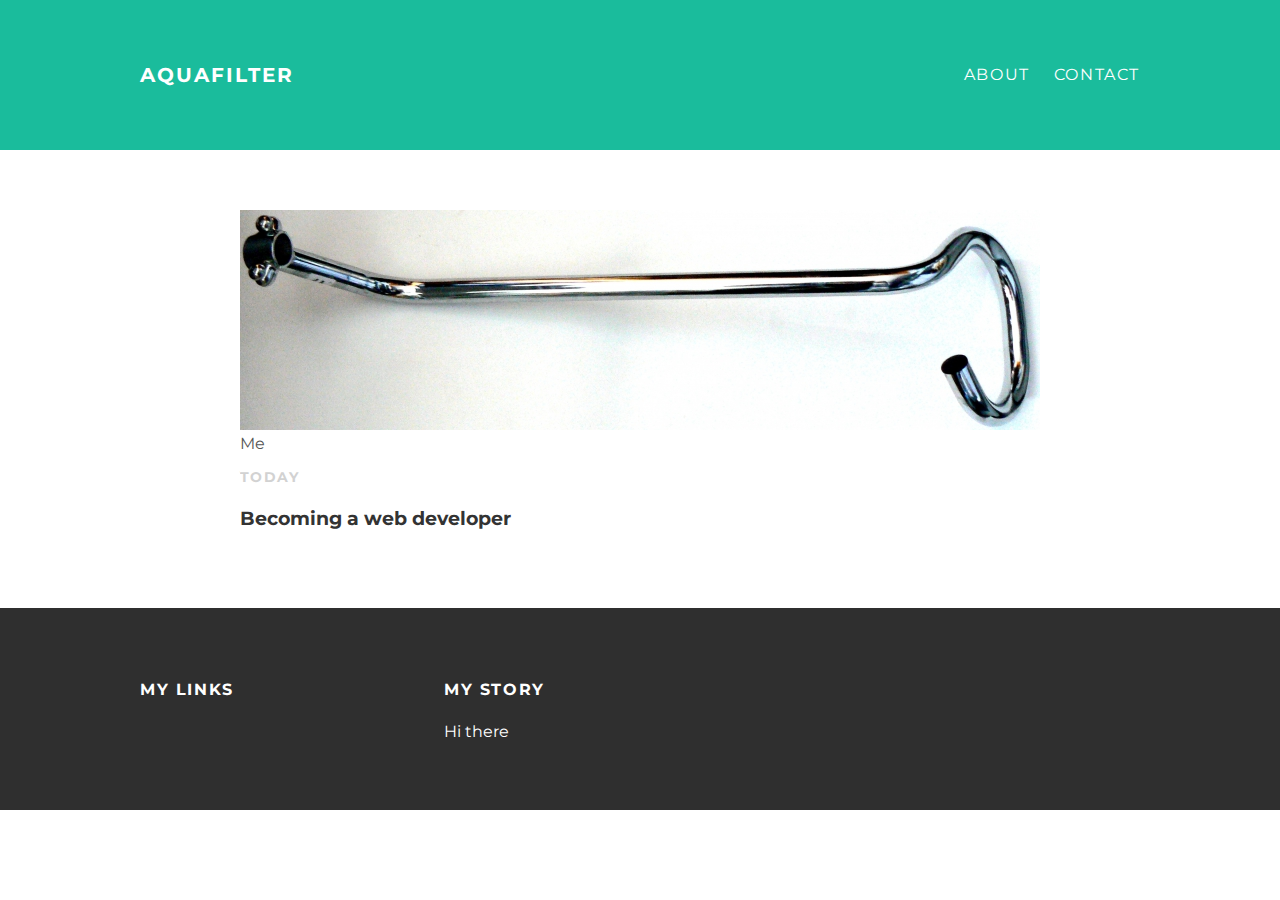
<file: index.html>
<!DOCTYPE html>
<html>
  <head>
    <title>Aquafilter</title>
    <link rel="stylesheet"  href="styles.css" type="text/css">
  </head>
  <body>
    
    <div id="header">
      <div class="container">
        <a id="header-title" href="index.html">Aquafilter</a>
        <ul id="header-nav">
          <li> <a href="about.html">About</a></li>
          <li> <a href="contact.html">Contact</a></li>
        </ul>
      </div>
    </div>

    <div id="content">
      <div class="container">
        <div class="post">
          <div class="post-autor">
            <img src="me.jpg">
            <span>Me</span>
          </div>
          <p class="post-date">Today</p>
          <h3 class="post-title">Becoming a web developer</h3>
          <div class="post-content">
            <p></p>
            <p></p>
          </div>
        </div>
    </div>
  </div>

    <div id="footer">
      <div class="container">

        <div class="column">
          <h4>My links</h4>
          <p>
            <a href=""></a>
          <br>
          <a href=""></a>
        </p>
        </div>

        <div class="column">
          <h4>My story</h4>
          <p>Hi there</p>
    </div>

  </div>
</div>
  </body>
</html>
</file>
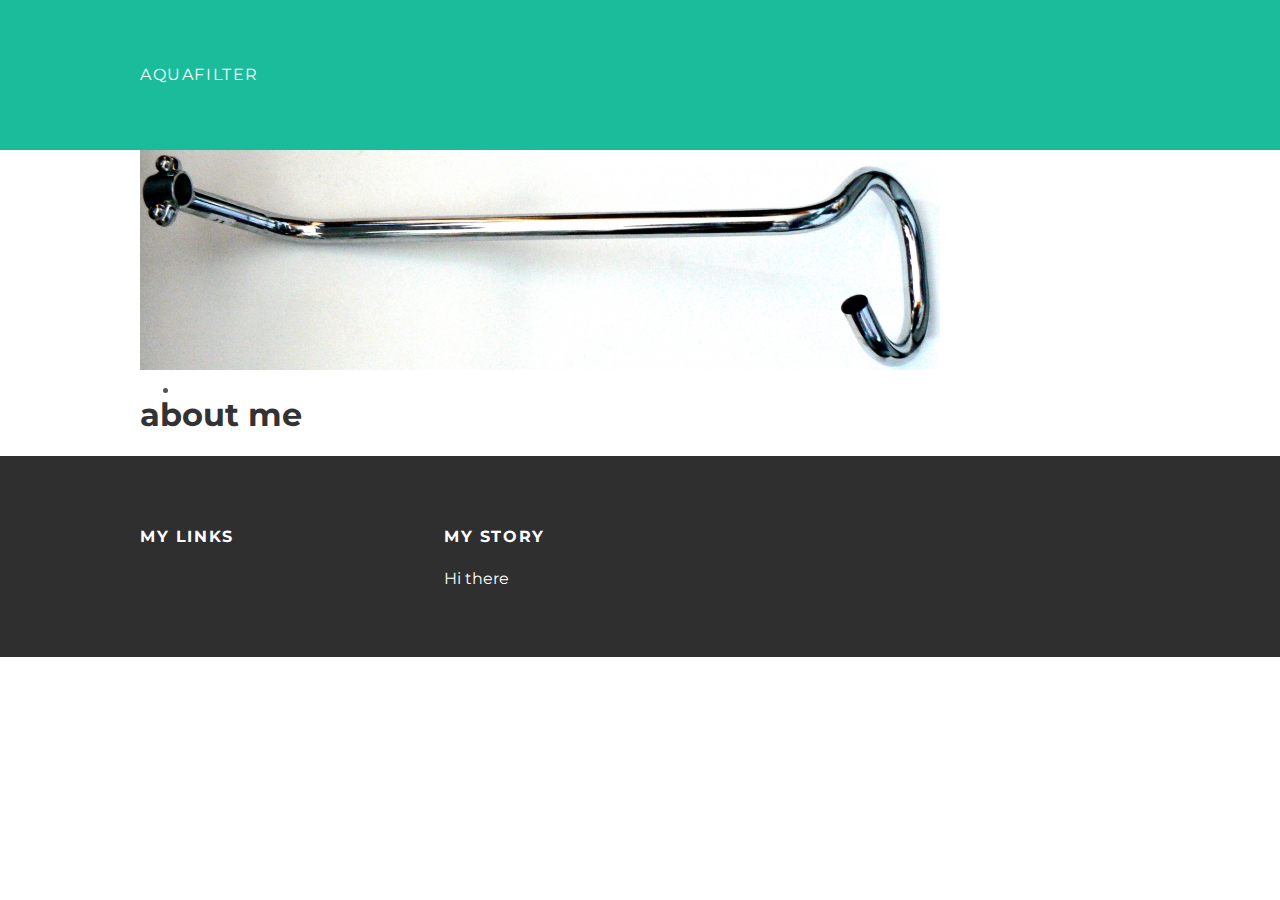
<file: about.html>
<!DOCTYPE html>
<html>
  <head>
    <title>Aquafilter</title>
    <link rel="stylesheet" type="text/css" href="styles.css">
  </head>
  <body>
    <div id="header">
      <div class="container">
        <a href="index.html">Aquafilter</a>
        <ul>
          <li> <a href="about.html">About</a></li>
          <li> <a href="contact.html">Contact</a></li>
        </ul>
      </div>
    </div>
    <div id="content">
      <div class="container">
        <div class="About">
          <div class="About-autor">
            <img src="me.jpg">
          </div>
          <h1 class="About-title">about me</h1>
          <div class="About-content">
            <p></p>
            <p></p>
          </div>
        </div>
    </div>
  </div>
    <div id="footer">
      <div class="container">
        <div class="column">
          <h4>My links</h4>
          <p>
            <a
            href=""></a>
          <br>
          <a href=""></a>
        </p>
        </div>
        <div class="column">
          <h4>My story</h4>
          <p>Hi there</p>
    </div>
  </div>
</div>
  </body>
</html>
</file>
<file: styles.css>
@import url(http://fonts.googleapis.com/css?family=Montserrat:400,700);

body {
  margin: 0;
  color: #555;

  font-family: 'Montserrat',sans-serif;
}

#header {
  background-color: #1abc9c;
  height: 150px;
  line-height: 150px;
}

#header a {
    color: white;
    text-decoration: none;

    text-transform: uppercase;
    letter-spacing: 0.1em;
}

#header a:hover {
  color: #222;
}

#header-title {
  display: block;
  float: left;

  font-size: 20px;
  font-weight: bold;
}

#header-nav {
  display: block;
  float: right;
  margin-top: 0;
}

#header-nav li {
  display: inline;
  padding-left: 20px;
}
.container {
  max-width: 1000px;
  margin: 0 auto;
}

#footer {
  background-color: #2f2f2f;
  padding: 50px 0;
}

.column {
  min-width: 300px;
  display: inline-block;
  vertical-align: top;
}

#footer h4 {
  color: white;
  text-transform: uppercase;
  letter-spacing: 0.1em;
}

#footer p {
  color: white;
}

a {
  color: #1abc9c;
  text-decoration:none;
}

a:hover {
  color: #F6A623;
}

.post, .about {
  max-width: 800px;
  margin: 0 auto;
  padding: 60px 0;
}

.post-author img {
  width: 50px;
  height: 50px;
  vertical-align: middle;
}

.post-author span {
  margin-left: 16px;
}

.post-date {
  color: #D2D2D2;

  font-size: 14px;
  font-weight: bold;

  text-transform: uppercase;
  letter-spacing: 0.1em;
}

h1,h2,h3,h4 {
  color: #333;
}
p{
  line-height: 1.5;
}

.about {
  text-align: center;
}

.post-author img,
.about-author img {
  border-radius: 50%;
}
</file>
